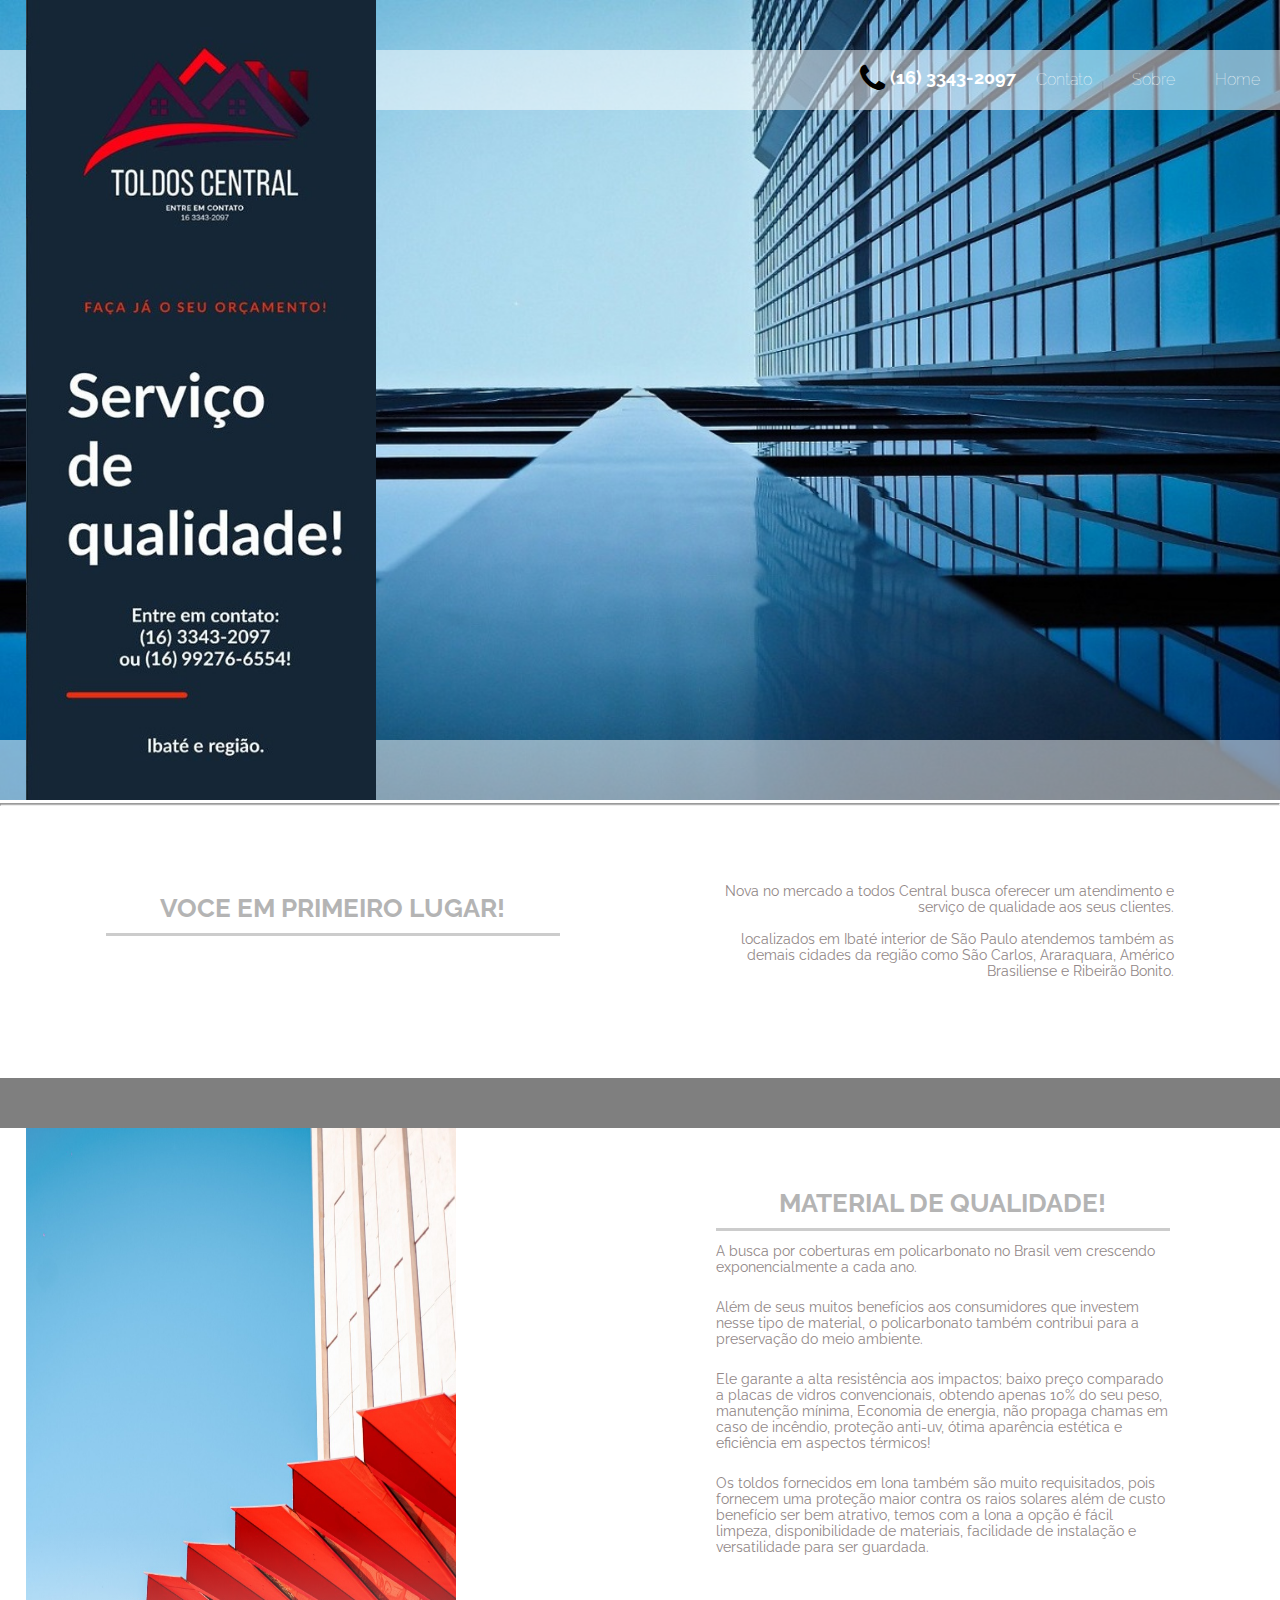
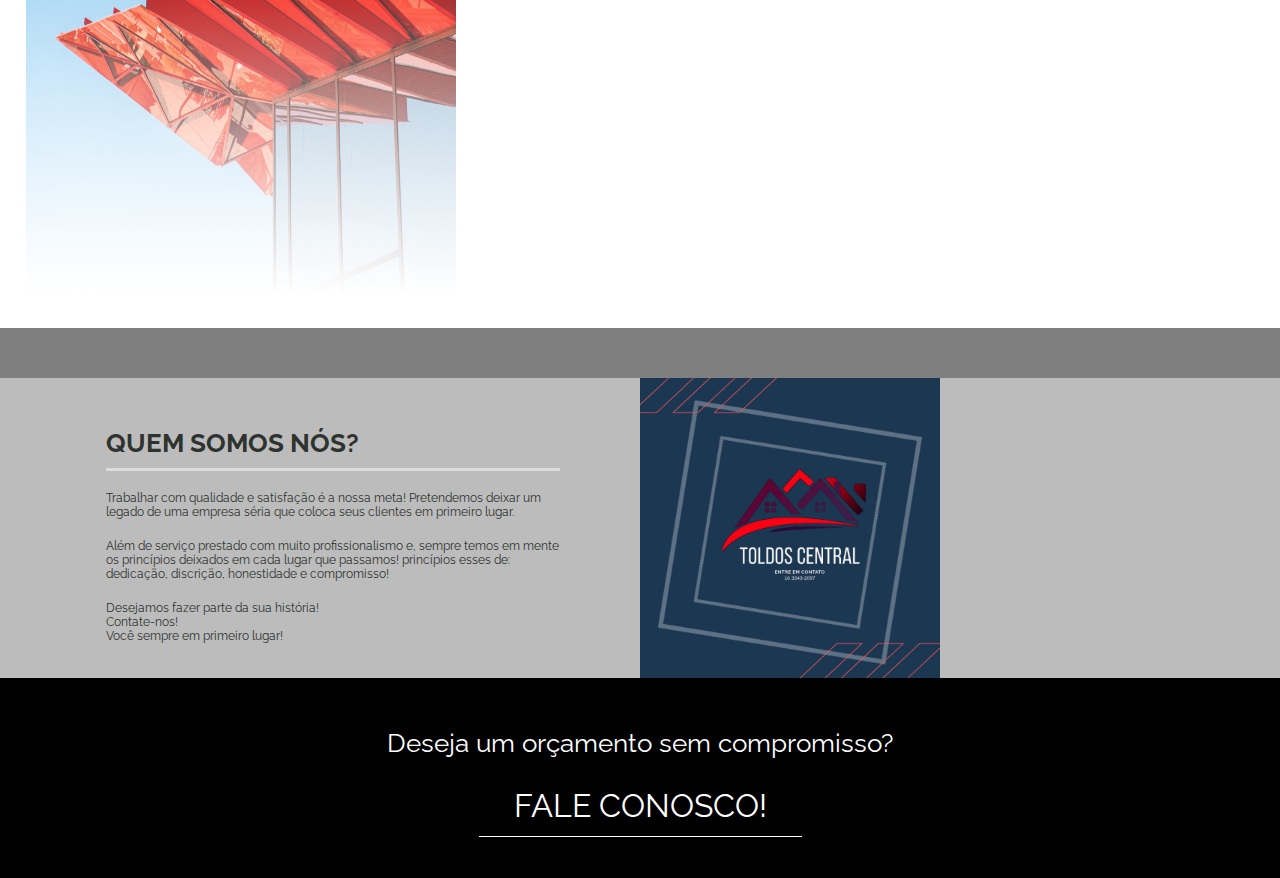
<file: index.html>
<!DOCTYPE html>
<html lang="en">
<head>
    <meta charset="UTF-8">
    <meta name="viewport" content="width=device-width, initial-scale=1.0">
    <meta http-equiv="X-UA-Compatible" content="ie=edge">
    <title>Toldos Central</title>
    <link href="https://fonts.googleapis.com/css?family=Raleway&display=swap" rel="stylesheet">
    <link rel="stylesheet" href="css/fontawesome.css">
    <link rel="stylesheet" href="css/fontawesome.min.css">
    <link rel="stylesheet" href="https://maxcdn.bootstrapcdn.com/font-awesome/4.7.0/css/font-awesome.min.css">
    <link rel="stylesheet" href="style.css">
    <link rel="shortcut icon" href="favicon.ico" type="image/x-icon">
</head>
<body>
    <header>
        <div class='img-fundo'>
            <div class='container'>
                <div class='img1-fundo'></div>
            </div>
        <div class='borda-baixo'>  
        </div>
            <div class='navegacao desktop'>
                <nav>
                    <ul>
                        <li><a href="">Home</a></li>
                        <li><a href="">Sobre</a></li>
                        <li><a href="contato.html">Contato</a></li>
                        <li><span>(16) 3343-2097</span></li>
                        <li><i style='color: black;' class="fa fa-2x fa-phone" aria-hidden="true"></i></li>
                    </ul>
                </nav>
            </div>
            <i class='fa fa-bars'></i>
            <div class='clear'></div>
            <div class='navegacao mobile'>
                <nav>
                    <ul>
                        <li><a href="">Home</a></li>
                        <li><a href="">Sobre</a></li>
                        <li><a href="contato.html">Contato</a></li>
                    </ul>
                </nav>
            </div>
        </div>
        <div class='borda-baixo1'></div>
    
    </header>
    <hr>

    <section class='interacao'>
        <div class='container'>
            <div class='interacao1 w50'> 
                <h2>Voce em primeiro lugar!</h2>
            </div>
            <div class='interacao2 w50'>
                <p>
                    Nova no mercado a todos Central busca oferecer um atendimento e serviço de qualidade aos seus clientes. <br> <br>
                    localizados em Ibaté interior de São Paulo atendemos também as demais cidades da região como São Carlos, Araraquara, Américo Brasiliense e Ribeirão Bonito.
                </p>
                <br>
                
            </div>
        </div>
        <div class='clear'></div>
    </section>

    <section>
        <div class='borda1-cinza'></div>
        <div class='container'>
            <div class='img-telhas w50'>
            </div>
            <div class='texto-telhas w50'>
                <h2>Material de qualidade!</h2>
                <p>
                    A busca por coberturas em policarbonato no Brasil vem crescendo exponencialmente a cada ano. <br>                                   
                </p>   
                <p>
                    Além de seus muitos benefícios aos consumidores que investem nesse tipo de material, o policarbonato também contribui para a preservação do meio ambiente. <br>                </p> 
                <p>
                    Ele garante a alta resistência aos impactos;  baixo preço comparado a placas de vidros convencionais, obtendo apenas 10% do seu peso, manutenção mínima, Economia de energia, não propaga chamas em caso de incêndio, proteção anti-uv, ótima aparência estética e eficiência em aspectos térmicos!
                    <br>
                </p> 
                <p>
                    Os toldos fornecidos em lona também são muito requisitados, pois fornecem uma proteção maior contra os raios solares além de custo benefício ser bem atrativo, temos com a lona a opção é fácil limpeza, disponibilidade de materiais, facilidade de instalação e versatilidade para ser guardada.

                </p> 
            </div>

        </div>
        <div class='clear'></div>
    </section>

    <section>
        <div class='borda1-cinza'></div>
        <div class='sobre-background'> 
        <div class='container'>
            <div class='sobre w50'>

                <h2>Quem somos nós?</h2>
                <p>
                    Trabalhar com qualidade e satisfação é a nossa meta!
                    Pretendemos deixar um legado de uma empresa séria que coloca seus clientes em primeiro lugar. <br>
                </p>

                <p>
                    Além de serviço prestado com muito profissionalismo e, sempre temos em mente os princípios deixados em cada lugar que passamos!
                    princípios esses de: dedicação, discrição, honestidade e compromisso!
                </p>
                <p>
                    Desejamos fazer parte da sua história! <br>
                    Contate-nos! <br>
                   Você sempre em primeiro lugar!
                  
                </p>
            </div>
            <div class='img-sobre w50'>

            </div>
        </div>
        </div>
    </section>

    <section class='black-footer'>
        <div class='container '>
            <footer>
                <h2>Deseja um orçamento sem compromisso?</h2>
                <br>
                <h1><a href="contato.html">fale conosco!</a></h1>
            </footer>
        </div>
    </section>




















<script src="jquery-3.4.1.js"></script>
<script src="function.js"></script></body>
</html>
</file>
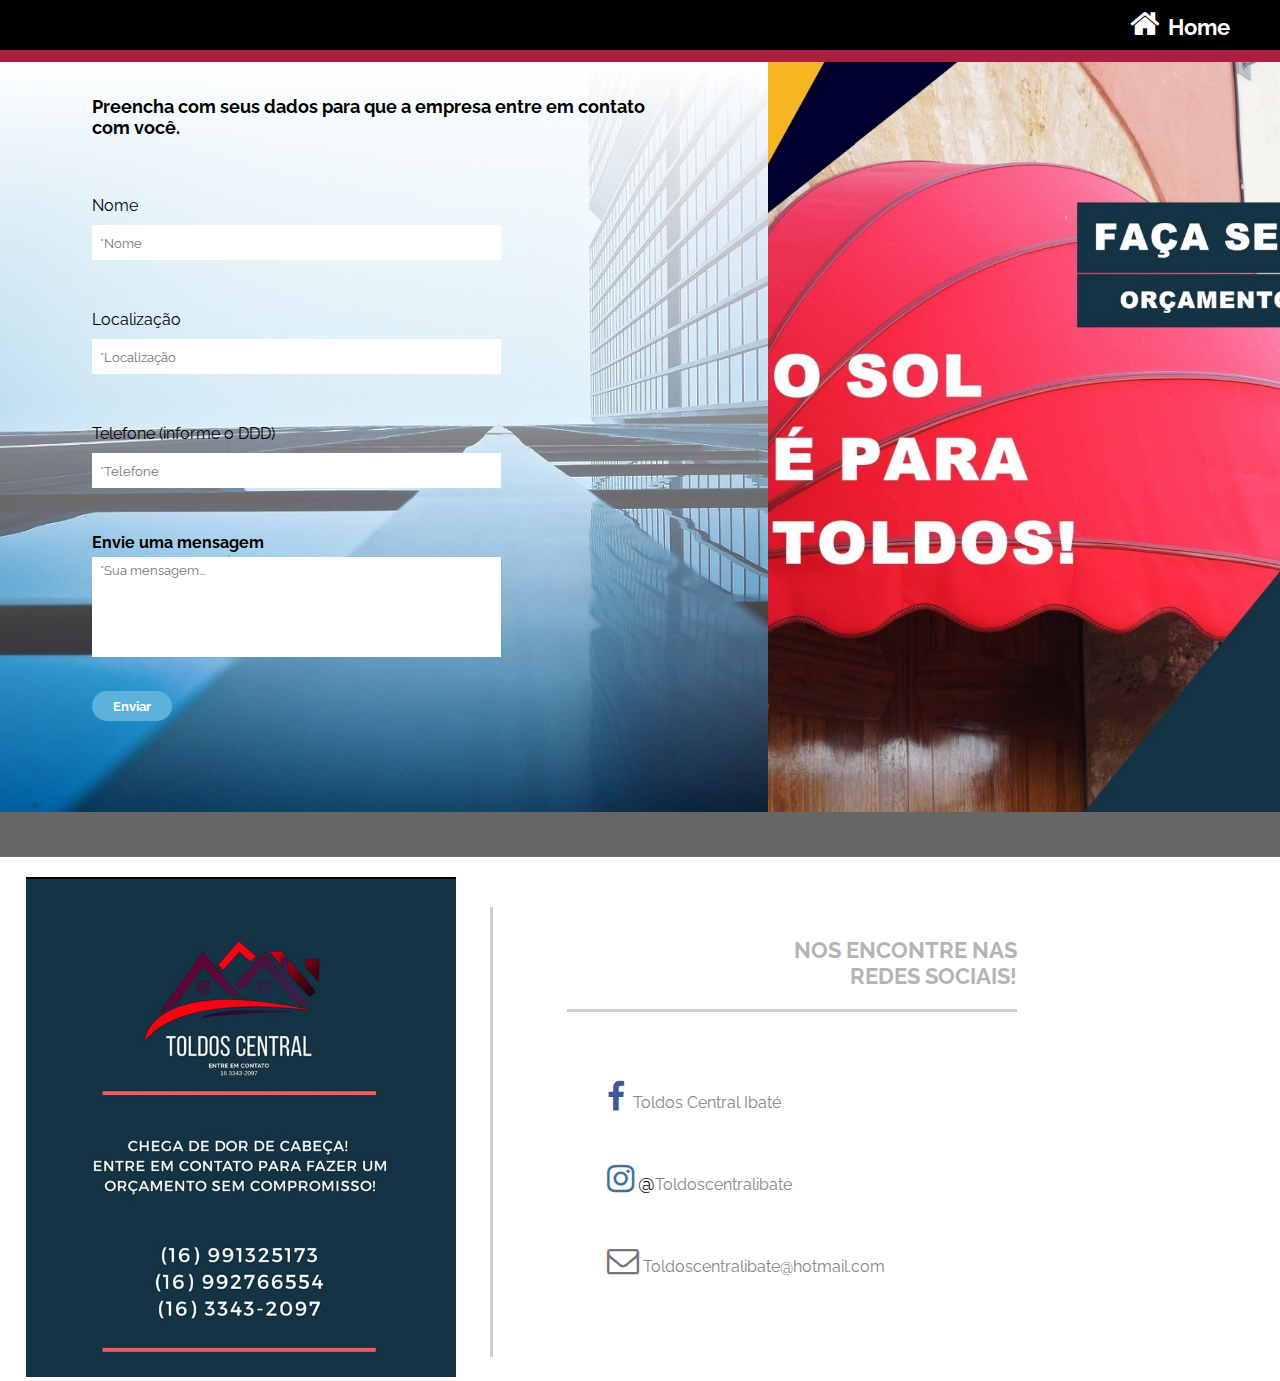
<file: contato.html>
<!DOCTYPE html>
<html lang="pt-br">
<head>
    <meta charset="UTF-8">
    <meta name="viewport" content="width=device-width, initial-scale=1.0">
    <meta http-equiv="X-UA-Compatible" content="ie=edge">
    <link href="https://fonts.googleapis.com/css?family=Raleway&display=swap" rel="stylesheet">
    <link rel="stylesheet" href="css/fontawesome.css">
    <link rel="stylesheet" href="css/fontawesome.min.css">
    <link rel="stylesheet" href="https://maxcdn.bootstrapcdn.com/font-awesome/4.7.0/css/font-awesome.min.css">
    <link rel="stylesheet" href="contato.css">
    <title>Toldos Central - Contato</title>
    <link rel="shortcut icon" href="favicon.ico" type="image/x-icon">
</head>
<body>

    <header>
        <ul>
            <li<i style='color:white;' class="fa fa-2x fa-home"></i></li>
            <li><a href="index.html">Home</a></li>
        </ul>
    </header>
    <div class='header-borda'></div> 

    <section>
        <div class='formulario'>
        <form class='img-form w60'>
            <div class='container-form'>
                   <br>
                <h2>Preencha com seus dados para que a empresa entre em contato com você.</h2>
                <br><br>
                <p>Nome</p>
                <input type="text" name='nome' placeholder="*Nome" required>
                <p>Localização</p>
                <input type="text" name='cidade' placeholder="*Localização" required>
                <p>Telefone (informe o DDD)</p>
                <input type="text" name='telefone' placeholder="*Telefone" required>
                <span>Envie uma mensagem</span>
                <br>
                <textarea name="mensagem" id="" placeholder="*Sua mensagem..." required></textarea>
                <br>
                <input type="submit" value="Enviar">
                
            </div>

        </form>
            <div class='img-toldo w40'></div>
        </div>
        <div class='clear'></div>
    </section>
    <div class='borda-baixo'></div>

    <section>
        <div class='container'>
            <div class='rede-social-img w40'></div>
            <div class='linha'></div>
            <div class='rede-social-contato w60'>
                <h2>Nos encontre nas <br>redes sociais!</h2>
                <br>
                <ul>
                    <li><i class="fa fa-2x fa-facebook" aria-hidden="true"> <span style='font-size: 16px; color: rgb(131, 133, 135);'>Toldos Central Ibaté</span> </i></li>
                    
                    <li><i style='color: #3f729b;'class='fa fa-2x fa-instagram' aria-hidden="true"><span style='font-size: 16px; color: rgb(131, 133, 135);'> <span style='font-size: 20px; color: black;'>@</span>Toldoscentralibate</span></i></li>
                    
                    <li><i style='color: rgb(120, 116, 120);' class='fa fa-2x fa-envelope-o' aria-hidden="true"><span style='font-size: 16px; color: rgb(131, 133, 135);'> Toldoscentralibate@hotmail.com</span></i></li>
                </ul>
                
            </div>
        </div>
        

    </section>

    <section>
        <div class='sessao-final'>

        </div>
    </section>

    <script src="jquery-3.4.1.js"></script>
    <script src="function.js"></script></body>
</body>
</html>
</file>
<file: style.css>
* {
    margin: 0;
    padding: 0;
    box-sizing: border-box;
    font-family: 'Raleway', sans-serif;
}

html, body {
    height: 100%;
}

.container {
    max-width: 1280px;
    margin: 0 auto;
    padding: 0 2%;
}

.clear {
    clear: both;
}

header .img-fundo {
    background-image: url('images/fundo_pag1.jpeg');
    background-repeat: no-repeat;
    background-size: 100% 100%;
    background-position: center;
    height: 800px;
    width: 100%;
}

.img1-fundo {
    background-image: url('images/toldos_pag1.jpeg');
    background-repeat: no-repeat;
    background-size: cover;
    width: 3500px;
    height: 800px;
    max-width: 350px;
    position: absolute;
    z-index: 2;
    overflow: hidden;
}

.mobile {
    display: none;
}

.navegacao ul li {
    text-decoration: none;
    list-style-type: none;
    float: right;
    margin-top: 25px;
}

.navegacao ul li a{
    color: white;
    background-color: transparent;
    text-decoration: none;
    margin: 0 20px;
    font-weight: lighter;
    position: relative;
    top: 45px;
}
.navegacao ul li span{
    color: white;
    font-weight: bold;
    font-size: 18px;
    position: relative;
    top: 42px;
}

.navegacao ul li i {
    position: relative;
    top: 38px;
    right: 5px;
}

.borda-baixo {
    width: 100%;
    height: 60px;
    background-color: white;
    opacity: 0.5;
    position: absolute;
    top: 50px;
}

.borda-baixo1 {
    width: 100%;
    height: 60px;
    background-color: white;
    opacity: 0.5;
    position: absolute;
    top: 740px;
    
}

hr {
    height: 3px;
    position: relative;
    top: 3px;
    background-color: #b4b4b4
}

.w50  {
    width: 50%;
    float: left;
    padding: 0 80px;
}

section.interacao {
    padding: 80px 0;
}

section .interacao1 h2 {
    font-size: 26px;
    color: #b4b4b4;
    padding: 10px 0;
    border-bottom: 3px solid #ccc;
    text-align: center;
    text-transform: uppercase;
}

section .interacao2 p {
    font-size: 14px;
    color: black;
    text-align: right;
    color: rgb(145, 135, 135);
}

.borda1-cinza {
    height: 50px;
    background-color: rgb(127, 127, 127);
}

.img-telhas {
    background-image: linear-gradient(to bottom, transparent 50%, #fff 96%), url('images/telhas_vermelhas.jpeg');  
    height: 800px;
    width: 35%;
    background-size: 100% 100%;
    background-repeat: no-repeat;
}

.telhas-vermelhas{
    position: relative;
    left: 50px;
 }
 
 .texto-telhas h2 {
     font-size: 26px;
     padding: 10px 0;
     color: #b4b4b4;
     border-bottom: 3px solid #ccc;
     text-align: center;
     text-transform: uppercase;
     position: relative;
     top: 50px;
     left: 180px;
     text-align: center;
 }
 
 .texto-telhas p {
     padding: 12px 0;
     position: relative;
     top: 50px;
     left: 180px;
     text-align: left;
     font-size: 14px;
     color: rgb(145, 135, 135);
}

.sobre-background {
    background-color: rgb(188, 188, 188);
    height: 300px;
}

.sobre  h2 {
    font-size: 26px;
    padding: 50px 0 10px 0px;
    color: rgb(46, 51, 47);
    border-bottom: 3px solid rgb(220, 220, 220);
    text-transform: uppercase;
    text-align: left;
}

.sobre p {
    font-size: 12px;
    color: rgb(46, 51, 47);
    text-align: left;
    padding-top: 20px;
}

.img-sobre {
    background-image: url('images/logomarca.jpeg');
    background-repeat: no-repeat;
    background-size: contain;
    height: 300px;
    
}

.black-footer {
    background-color: black;
    height: 200px;
}

footer h2 {
    font-size: 26px;
    padding: 50px 0 10px 0px;
    color: white;
    text-align: center;
    font-weight: normal;
}

footer h1 {
    text-align: center;
    font-weight: normal;
}

footer h1 a {
    text-decoration: none;
    color: white;
    border-bottom: 1px solid white;
    text-transform: uppercase;
    padding: 12px 35px;
}

.fa-bars {
    color: white;
    font-size: 30px;
    float: right;
    position: relative;
    top: 65px;
    right: 15px;
    display: none;
    z-index: 99;
}

@media screen and (max-width: 768px) {
    .img-fundo {
        max-height: 600px;
    }

    .borda-baixo1 {
        position: absolute;
        top: 540px;
    }
    
    .img-contato1 img {
        position: relative;
        left: 0;
        top: 0;
        
    }
    
    .img1-fundo {
        position: absolute;
        background-size: contain;
        max-width: 400px;
        height: 600px;
        z-index: 1;
        overflow: hidden;
    }
    
    .w50 {
        width: 100%;
        padding: 12px 0;
    }

    section .interacao1 h2 {
        font-size: 20px;

    }
    section .interacao1 p {
        font-size: 12px;

    }

    .img-telhas {
        background-image: linear-gradient(to bottom, transparent 50%, #fff 96%), url('images/telhas_vermelhas.jpeg');  
        height: 500px;
        background-size: 100% 100%;
        background-repeat: no-repeat;
    }
    
    .texto-telhas h2 {
        font-size: 20px;
        position: relative;
        left: 0;
        top: 0;
        padding: 20px 0;
    }

    .texto-telhas p {
        font-size: 12px;
        position: relative;
        left: 0;
        top: 0;   
        padding: 20px 0;
    }

    .img-sobre {
        display: none;
    }

    .sobre  h2 {
        font-size: 20px;
    }
    

    footer h2 {
        font-size: 22px;
     
    }
    
    footer h1 a {
        font-size: 20px;
    }

    .desktop {
        display: none;
    }
    
    .mobile {
        display: none;
        position: relative;
        top: 60px;
        z-index: 9;
    }

    .fa-bars {
        display: block;
        cursor: pointer;
        z-index: 99;
    }

    .mobile ul {
        padding-top: 25px;        
    }

    .mobile ul li {
        float: none;
        text-align: center;
        background-color: white;
        border-bottom: 1px solid #b4b4b4;
        padding: 20px 0;
        margin-top: 0;
    }
   
    .mobile ul li span {
        color: #333333;
        background-color: white;
    }

    .mobile ul li a{
        background-color: white;
        margin: 0 20px;
        position: relative;
        top: 0px;
        font-weight: bold;
        color: #333333;
    }
}
</file>
<file: contato.css>
* {
    margin: 0;
    padding: 0;
     box-sizing: border-box;
    font-family: 'Raleway', sans-serif;
}

html, body {
    height: 100%;
}

.container {
    max-width: 1280px;
    margin: 0 auto;
    padding: 0 2%;
}

header {
    background-color: black;
    width: 100%;
    height: 50px;
}

header ul {
    list-style: none;
    text-align: right;
    position: relative;
    right: 50px;
    top: 8px;
}

header ul li {
    display: inline-block;
}

header ul a {
    background-color: black;
    color: white;
    text-decoration: none;
    font-weight: bold;
    font-size: 22px;
}


.header-borda {
    padding: 6px;
    background-color: rgb(172, 31, 65);
}

.img-form {
   /* background-image: linear-gradient(to top, transparent 5%, white 85%), url('images/fundo_pag1.jpeg');*/
    background-image: linear-gradient(to top, transparent 1%, white 100%), url('images/fundo_pag1.jpeg');
    background-repeat: no-repeat;
    background-size: cover;
    height: 750px;
    display: inline-block;
}

.container-form {
    width: 80%;
    margin: 0 auto;
    padding: 2% 2%;
}

.img-form .container-form input{
    margin: 30px 0;
}


.img-form h2 {
    color: black;
    font-weight: bold;
    font-size: 18px;
}

.img-form input[type=text] {
    display: block;
    width: 70%;
    height: 35px;
    font-weight: 400;
    border: 0;
    padding-left: 8px;
}

.img-form textarea {
    resize: none;
    width: 70%;
    height: 100px;
    margin-top: 20px;
    padding-left: 8px;
    padding-top: 5px;
    border: 0;
}

.img-form .container-form p {
    position: relative;
    top: 20px; 
}

.img-form .container-form span:nth-of-type(1) {
    font-weight: bold;
    position: relative;
    top: 15px;
}

.img-toldo {
    background-image: url('images/toldo_vermelho.jpeg');
    background-size: cover;
    background-repeat: no-repeat;
    background-position: center;
    height: 750px;
   
    float: right;
}

.img-form .container-form input[type=submit] {
    width: 80px;
    height: 30px;
    background-color: rgb(93, 178, 219);
    border: 0;
    color: white;
    font-weight: bold;
    border-radius: 15px;
    cursor: pointer;
}

.borda-baixo {
    width: 100%;
    height: 45px;
    background-color: rgb(102, 102, 102);
}

.w40 {
    width: 40%;
}

.w60 {
    width: 60%;
}

section .rede-social-img {
    background-image: url('images/toldos_contato.jpeg');
    background-repeat: no-repeat;
    background-size: cover;
    width: 35%;
    height: 500px;
    margin-top: 20px;
    display: inline-block;
    
}

section .rede-social-contato {
    float: right;
}

section .rede-social-contato h2 {
    text-transform: uppercase;
    color: #b4b4b4;
    font-size: 22px;
    text-align: right;
    padding-top: 80px;
    margin-left: 50px;
    max-width: 450px;
    border-bottom: 3px solid #ccc;
    padding-bottom: 20px;
}

section .linha {
    height: 450px;
    border-right: 3px solid #ccc;
    display: inline-block;
    padding-left: 30px;
    margin-bottom: 20px;
}

section .rede-social-contato ul li{
    list-style-type: none;
    color: #3b5998;
    cursor: pointer;
    margin: 50px 90px;
}

section .sessao-final {
    background-image: url('images/toldo_vermelho.jpeg');
    background-repeat: no-repeat;
    background-position: center;
    background-size:100% 100%;
    width: 100%;
    height: 850px;
}








@media screen and (min-width: 768px) {
    section .sessao-final {
        display: none;
    }
}


@media screen and (max-width: 768px) {
    .img-toldo {
        display: none;
    }
    .img-form {
        width: 100%;
        height: 600px;
        background-position: center;
    }
    .img-form .container-form input{
        margin: 15px 0;
    }
    .img-form input[type=text] {
        width: 60%;
        height: 25px;
        padding-left: 8px;
    }
    
    .img-form textarea {
        width: 60%;
        height: 80px;
        margin-top: 15px;
    }
    
    .img-form .container-form p {
        position: relative;
        top: 8px; 
    }
    
    .img-form .container-form span:nth-of-type(1) {
        font-weight: bold;
        position: relative;
        top: 10px;
    }
    section .rede-social-contato h2 {
        font-size: 18px;
        text-align: right;
        padding-top: 60px;
        width: 80%;
        border-bottom: 3px solid #ccc;
        padding-bottom: 10px;
        
    }
    .w40 {
        width: 100%;
    }
    
    .w60 {
        width: 100%;
    }
    section .rede-social-img {
        background-image: url('images/toldos_contato.jpeg');
        background-repeat: no-repeat;
        background-size: 100% 100%;
        width: 100%;
        height: 550px;
        margin-top: 20px;
        float: none;
   
    }
    
    section .linha {
        display: none;
    }
    section .rede-social-contato ul li{
        list-style-type: none;
        color: #3b5998;
        cursor: pointer;
        margin: 30px 5px;
        float: left; 
        width: 100%;
    }

    section .sessao-final  {
        display: none;
    }
}
</file>
